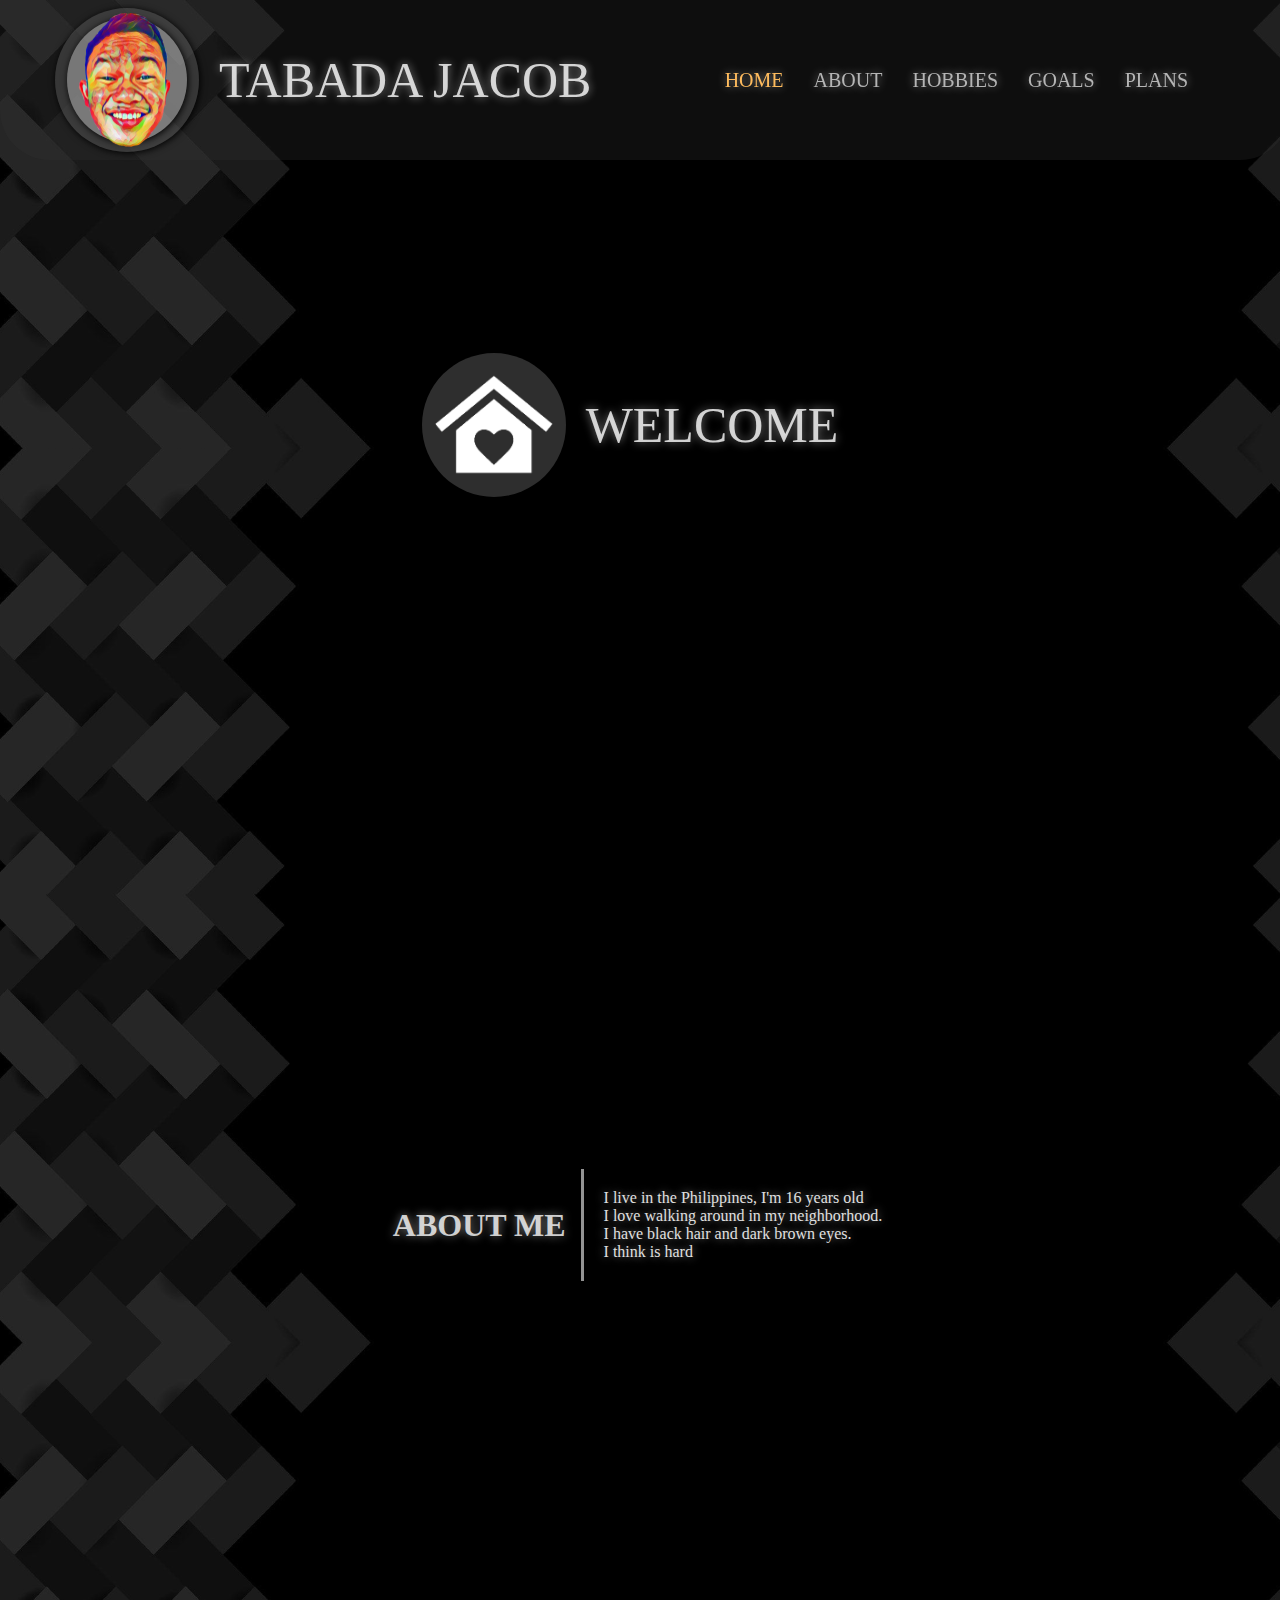
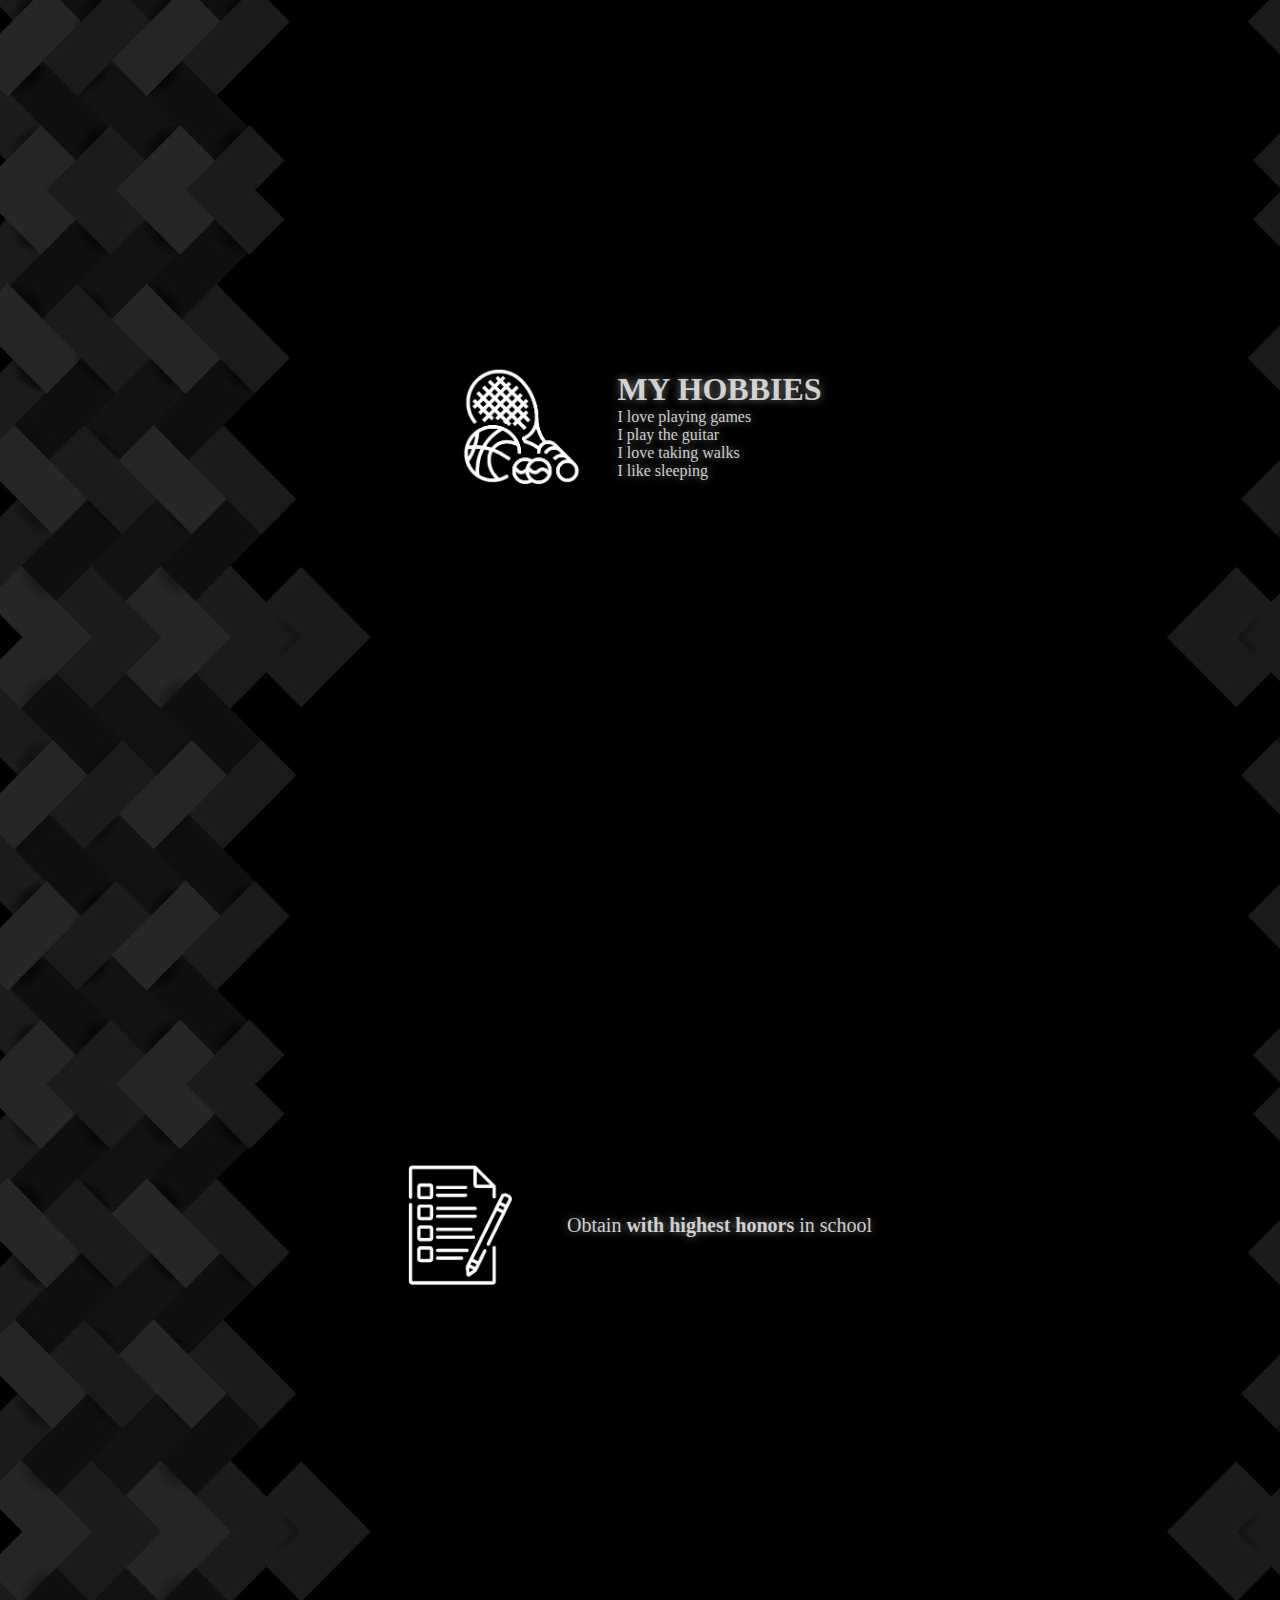
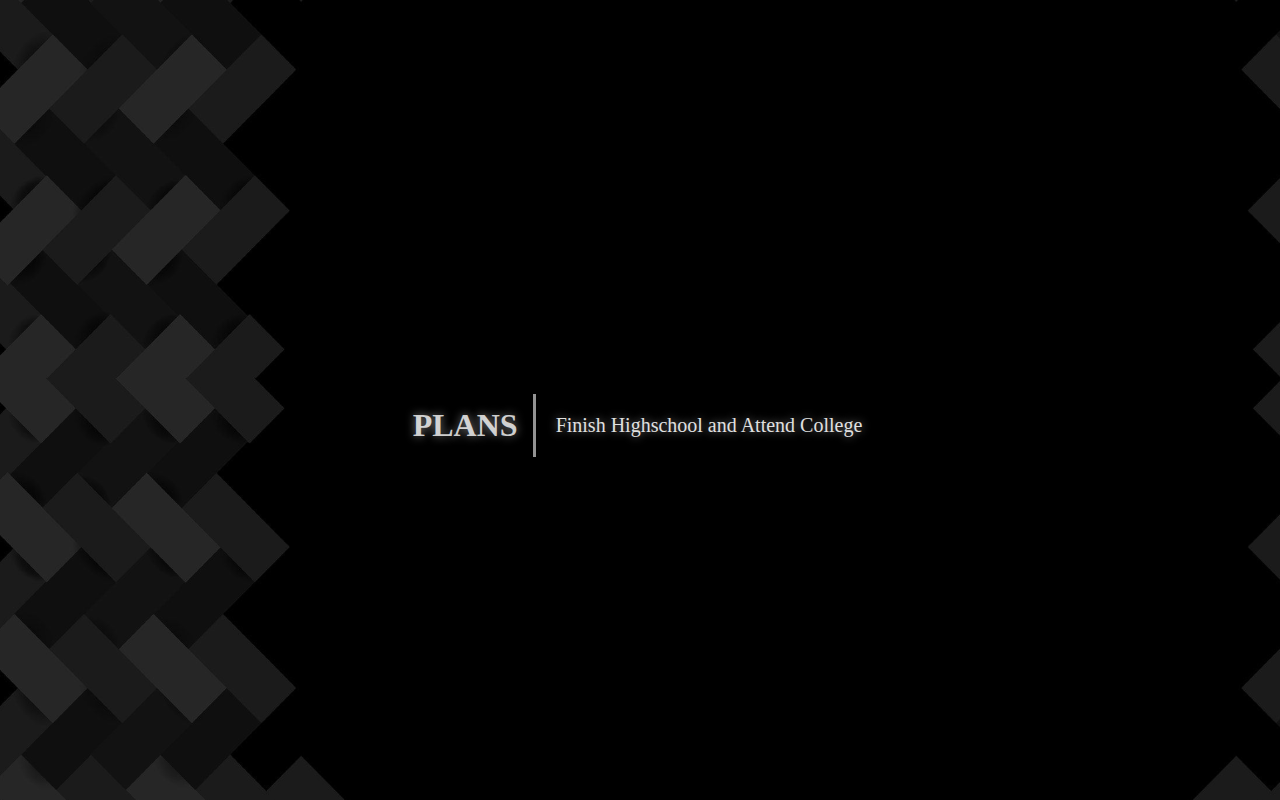
<file: index.html>
<!DOCTYPE html>
<html lang="en">
<head>
    <meta charset="UTF-8">
    <meta http-equiv="X-UA-Compatible" content="IE=edge">
    <meta name="viewport" content="width=device-width, initial-scale=1.0">
    <title>PT1-4_TABADAJACOB</title>
    <link rel="stylesheet" href="mystyle.css">
</head>
<link rel="stylesheet" href="https://cdnjs.cloudflare.com/ajax/libs/font-awesome/4.7.0/css/font-awesome.min.css">

<body style="background-image: url(File/bg.JPG); max-width: 100%; background-size: 100%; background-color: rgb(33, 33, 33);">
    <div class="container">

        <div class="navbar">

            <div class="imgcontainer">
            <div class="bgimg1">
                <div class="bgimg">
                    <img src="File/jtabs.PNG" class="image">
                 </div>
            </div>

                    <ul>
                        <li class="s">TABADA JACOB</li>
                    </ul>

            </div>
            
            <input type="checkbox" class="toggler" id="check">
                    <label for="check" class="burger">
                        <span><i class="fa fa-bars"></i></span>
                    </label>
            
            <ul class="imgcontainer2">
                <li ><a href="#HOME" style="color: rgb(254, 187, 93);">HOME</a></li>
                <li><a href="#ABOUT">ABOUT</a></li>
                <li><a href="#HOBBIES">HOBBIES</a></li>
                <li><a href="#GOALS">GOALS</a></li>
                <li><a href="#PLANS">PLANS</a></li>
                
            </ul>

        </div>

        
    </div>

    <div class="content-container">
        <div class="cont" id="HOME">
            <div class="cont2">
                <div class="bgimg1">
                    <img src="File/home.PNG" class="image2">
                </div>
            
                    <ul>
                        <li style="font-size:50px; margin: 10px;">WELCOME</li>
                    </ul>
                </div>
        </div>


        <div class="cont" id="ABOUT">
            <h1 style="margin:15px;">ABOUT ME</h1>
            <p class="about" style="font-family: Century Gothic;">
                I live in the Philippines, I'm 16 years old<br>
                I love walking around in my neighborhood. <br>
                I have black hair and dark brown eyes. <br>
                I think is hard

            </p>

        </div>

        <div class="cont" id="HOBBIES">
                <div class="cont2">
                    <div class="bgimg2">
                        <img src="File/hobby.PNG" class="image2">
                    </div>
                        <ul><h1>MY HOBBIES</h1>
                                <li style="font-family: Century Gothic;">
                                    I love playing games<br>
                                    I play the guitar<br>
                                    I love taking walks<br>
                                    I like sleeping<br>
                                    
                                </li>
                        </ul>
                </div>
        </div>

        <div class="cont" id="GOALS">
            <div class="cont2">
                <div class="bgimg2">
                    <img src="File/goals.PNG" class="image2">
                </div>
            
                    <ul>
                        <li style= "font-family: Century Gothic; font-size:20px; margin: 10px;">Obtain <b>with highest honors</b> in school</li>
                    </ul>
                </div>
        </div>
        <div class="cont" id="PLANS">
            <h1 style="margin:15px;">PLANS</h1>
            <p class="about" style="font-size: 20px; font-family: Century Gothic;">
                Finish Highschool and Attend College

            </p>
        </div>
    </div>
</body>
</html>
</file>
<file: mystyle.css>
*{
    margin: 0px;
    padding: 0px;
    text-decoration: none;
    font-family: bahnschrift;
    text-shadow: 0px 0px 10px rgba(255, 255, 255, 0.493);
}

.toggler, .burger{
    display: none;
}

.about{
    border-left: solid rgb(147, 147, 147);
    color: rgb(224, 224, 224);
    padding: 20px;
}

.body{
    opacity: 10%;
}

ul{
    list-style-type: none;
    margin: 10px;
    
}

.navbar ul li{
    float: left;
    margin: 10px;
}

.navbar ul li a{
    font-size: 20px;
    color: rgb(181, 181, 181);
    padding: 5px;
    transition: ease-in-out 100ms;
}

li.s{
    float: left;
    margin-right: 50px;
    font-size: 50px;
    font-family: "Century Gothic";
    transition: ease-in-out 200ms;
}

.navbar{
    display: flex;
    background-color: rgba(52, 52, 52, 0.275);
    padding: 5px;
    align-items: center;
    justify-content: space-around;
    width: 100%;
    color:rgba(255, 255, 255, 0.795);
    border-radius: 0px 0px 50px 50px;
    animation: intro1 ease-in-out 700ms;
    position: fixed;
}

.imgcontainer{
    display: flex;
    align-items: center;
    height: 150px;
    width: 800px;
    margin-left: 50px;
}

.imgcontainer2{
    display: flex;
    align-items: center;
    width: 700px;
    padding: 10px;
}

.contain{
    display: none;
    justify-content:center;
    flex-direction: column;
    background-color: white;
    align-items: center;
    padding: 10px;
    border-radius: 5px 5px 20px 20px;
}


.image{
    max-width: 140%;
    max-height: 140%;
    margin-left: 3px;
    transition: ease-in-out 700ms;
}

.image1{
    max-width: 140%;
    max-height: 140%;
}

.image2{
    max-width: 100%;
    max-height: 100%;
}

.bgimg1{
    display: flex;
    width: 120px;
    height: 120px;
    border-radius: 100%;
    background-color: rgba(78, 78, 78, 0.595);
    align-items: center;
    justify-content: center;
    padding: 12px;
    box-shadow: 1px 1px 7px rgb(0, 0, 0);
    animation: loop2 ease-in-out 1000ms;
}

.bgimg2{
    display: flex;
    width: 120px;
    height: 120px;
    border-radius: 100%;
    align-items: center;
    justify-content: center;
    padding: 12px;
    margin-right: 15px;
    box-shadow: 1px 1px 7px rgb(0, 0, 0);
}

.bgimg{
    display: flex;
    width: 100px;
    height: 100px;
    border-radius: 100%;
    background-color: rgba(255, 255, 255, 0.322);
    align-items: center;
    justify-content: center;
    padding: 12px;
    box-shadow: 1px 1px 7px rgb(0, 0, 0);
}

.content-container{
    display: grid;
    grid-template-columns: repeat(1, 1fr);
    grid-template-rows: repeat(5, 800px);
    color: rgba(255, 255, 255, 0.795);
}

.cont{
    display: flex;
    align-items: center;
    justify-content: center;
    padding-top: 50px;
    transition: ease-in-out 200ms;
    animation: loop ease-in-out 1000ms;

}

.cont2{
    display: flex;
    align-items: center;
    justify-content: center;
    height: 100px;
    
    
}

.navbar ul li a:hover{
    background-color: rgba(75, 75, 75, 0.574);
    border-radius: 10px;
    padding: 10px;
    color: white;
    font-weight: bold;
}

.image:hover{
    max-width: 200%;
    max-height: 200%;
    transform: rotate(360deg);
}

li.s:hover{
    float: left;
    margin-right: 50px;
    font-size: 50px;
    font-family: "Century Gothic";
    font-weight: bold;
}

.cont:hover{
    display: flex;
    align-items: center;
    justify-content: center;
    padding-top: 0px;
    transition: ease-in-out 200ms;

}

@keyframes intro1 {
    0%{
        position: absolute;
        opacity: 0%;
        top: -100px;
    }

    100%{
        position: fixed;
        opacity: 100%;
        top: 0px;
    }

    
}

@keyframes intro2 {
    0%{
        opacity: 0%;
        top: 50px;
    }

    100%{
        opacity: 100%;
        top: 0px;
    }

    
}

@keyframes loop {
    0%{
        opacity:0%;
    }

    100%{
        opacity:100%;
    }

    
}

@keyframes loop2 {
    0%{
        opacity:0%;
        transform: rotate(720deg)
    }

    100%{
        opacity:100%;
        transform: rotate(0deg)
    }

    
}

@media screen and (max-width: 800px) {

    .burger{
        display: block;
        font-weight: bold;
        font-size: 50px;
        max-height: 10%;
        padding: 20px;
    }

    .imgcontainer{
        display: flex;
        align-items: center;
        justify-content: center;
        height: 100px;
        width: 700px;
    }

    li.s{
        font-size: 30px;
        font-family: "Century Gothic";
    }
    
    .bgimg1{
        display: flex;
        width: 80px;
        height: 80px;
        border-radius: 100%;
        background-color: rgba(78, 78, 78, 0.595);
        padding: 12px;
        box-shadow: 1px 1px 7px rgb(0, 0, 0);
    }

    .bgimg{
        display: flex;
        width: 60px;
        height: 60px;
        border-radius: 100%;
        background-color: rgba(255, 255, 255, 0.322);
        padding: 12px;
        box-shadow: 1px 1px 7px rgb(0, 0, 0);
    }

    .navbar{
        display: flex;
        background-color: rgba(52, 52, 52, 0.275);
        padding: 2px;
        align-items: center;
        justify-content:center;
        color:rgba(255, 255, 255, 0.795);
        border-radius: 0px 0px 50px 50px;
        animation: intro1 ease-in-out 500ms;
        position: fixed;
    }

    .cont{
        display: flex;
        align-items: center;
        justify-content: center;
        padding-top: 50px;
        animation: intro2 ease-in-out 1000ms;
    
    }

    .imgcontainer2{
        opacity: 0%;
        align-items: center;
        justify-content:right;
        flex-direction: column;
        position: fixed;
        top: 95px;
        right: -300px;
        background-color: rgba(63, 63, 63, 0.395);
        align-items: center;
        max-width: 30%;
        border-radius: 5px 0px 0px 20px;
        transition: ease-in-out 450ms;
        color: white;
    }

    .toggler:checked ~ .imgcontainer2 {
        opacity:100%;
        right: -10px;
    }

    .navbar ul li a{
        font-size: 20px;
        color: rgb(255, 252, 186);
        padding: 10px;
        transition: ease-in-out 100ms;
    }

    .navbar ul li a:hover{
        background-color: rgba(75, 75, 75, 0.574);
        border-radius: 10px;
        font-weight: bold;
        padding: 10px;
        color: white;
    }

    li.s:hover{
        font-size: 25px;
        font-family: "Century Gothic";
        font-weight: bold;
    }

    .cont:hover{
        display: flex;
        align-items: center;
        justify-content: center;
        padding-top: 0px;
        transition: ease-in-out 200ms;
    }
}
</file>
